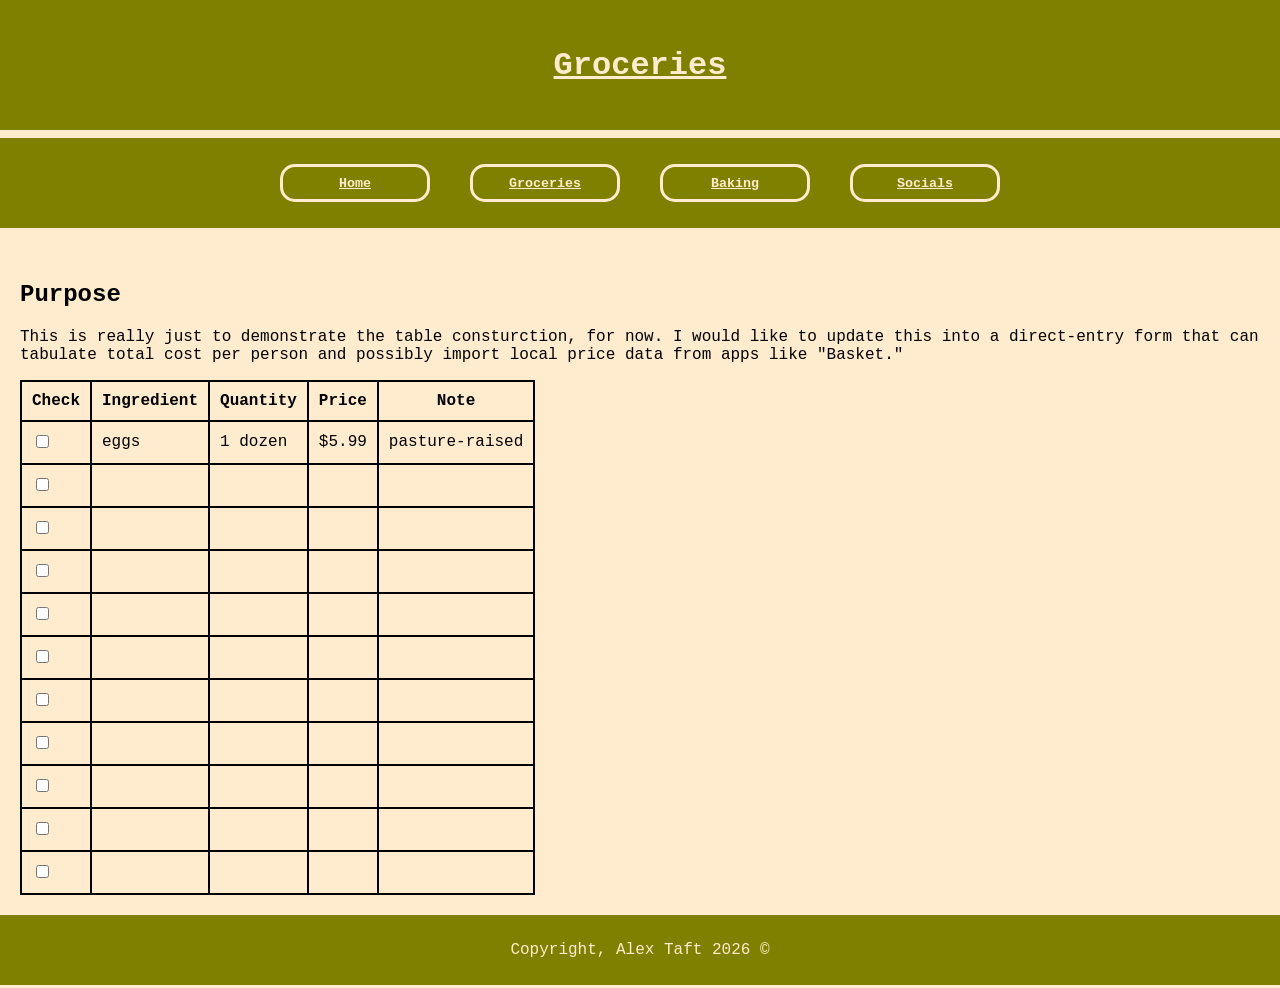
<file: grocery.html>
<!DOCTYPE html>

<html lang="en-US">

<head>
  <meta charset="utf-8">
  <meta name="viewport" content="width=device-width">
  <link rel="stylesheet" type="text/css" href="Styles/style1.css">
  <title>Groceries</title>
</head>

<body>

  <header>
    <div class="title">
      <h1>Groceries</h1>
    </div>
    <nav class="navbar">
      <ul class="navlinks">
        <li><a href="index.html"><button class="navbutton">Home</button></a></li>
        <li><a href="grocery.html"><button class="navbutton">Groceries</button></a></li>
        <li><a href="baking.html"><button class="navbutton">Baking</button></a></li>
        <li><a href="socials.html"><button class="navbutton">Socials</button></a></li>
      </ul>
    </nav>
  </header>

  <main>
    <br>

    <h2>Purpose</h2>

    <p>
      This is really just to demonstrate the table consturction, for now. I would like to update this into a direct-entry form that can tabulate total cost per person and possibly import local price data from apps like "Basket."
    </p>

    <table class="table">
      <tr>
        <th>Check</th>
        <th>Ingredient</th>
        <th>Quantity</th>
        <th>Price</th>
        <th>Note</th>
      </tr>
      <tr>
        <td><input type="checkbox"></td>
        <td>eggs</td>
        <td>1 dozen</td>
        <td>$5.99</td>
        <td>pasture-raised</td>
      </tr>
      <tr>
        <td><input type="checkbox"></td>
        <td></td>
        <td></td>
        <td></td>
        <td></td>
      </tr>
      <tr>
        <td><input type="checkbox"></td>
        <td></td>
        <td></td>
        <td></td>
        <td></td>
      </tr>
      <tr>
        <td><input type="checkbox"></td>
        <td></td>
        <td></td>
        <td></td>
        <td></td>
      </tr>
      <tr>
        <td><input type="checkbox"></td>
        <td></td>
        <td></td>
        <td></td>
        <td></td>
      </tr>
      <tr>
        <td><input type="checkbox"></td>
        <td></td>
        <td></td>
        <td></td>
        <td></td>
      </tr>
      <tr>
        <td><input type="checkbox"></td>
        <td></td>
        <td></td>
        <td></td>
        <td></td>
      </tr>
      <tr>
        <td><input type="checkbox"></td>
        <td></td>
        <td></td>
        <td></td>
        <td></td>
      </tr>
      <tr>
        <td><input type="checkbox"></td>
        <td></td>
        <td></td>
        <td></td>
        <td></td>
      </tr>
      <tr>
        <td><input type="checkbox"></td>
        <td></td>
        <td></td>
        <td></td>
        <td></td>
      </tr>
      <tr>
        <td><input type="checkbox"></td>
        <td></td>
        <td></td>
        <td></td>
        <td></td>
      </tr>

    </table>





  </main>

  <footer>
    <p>Copyright, Alex Taft 2026 &copy;</p>
  </footer>

</body>

</html>
</file>
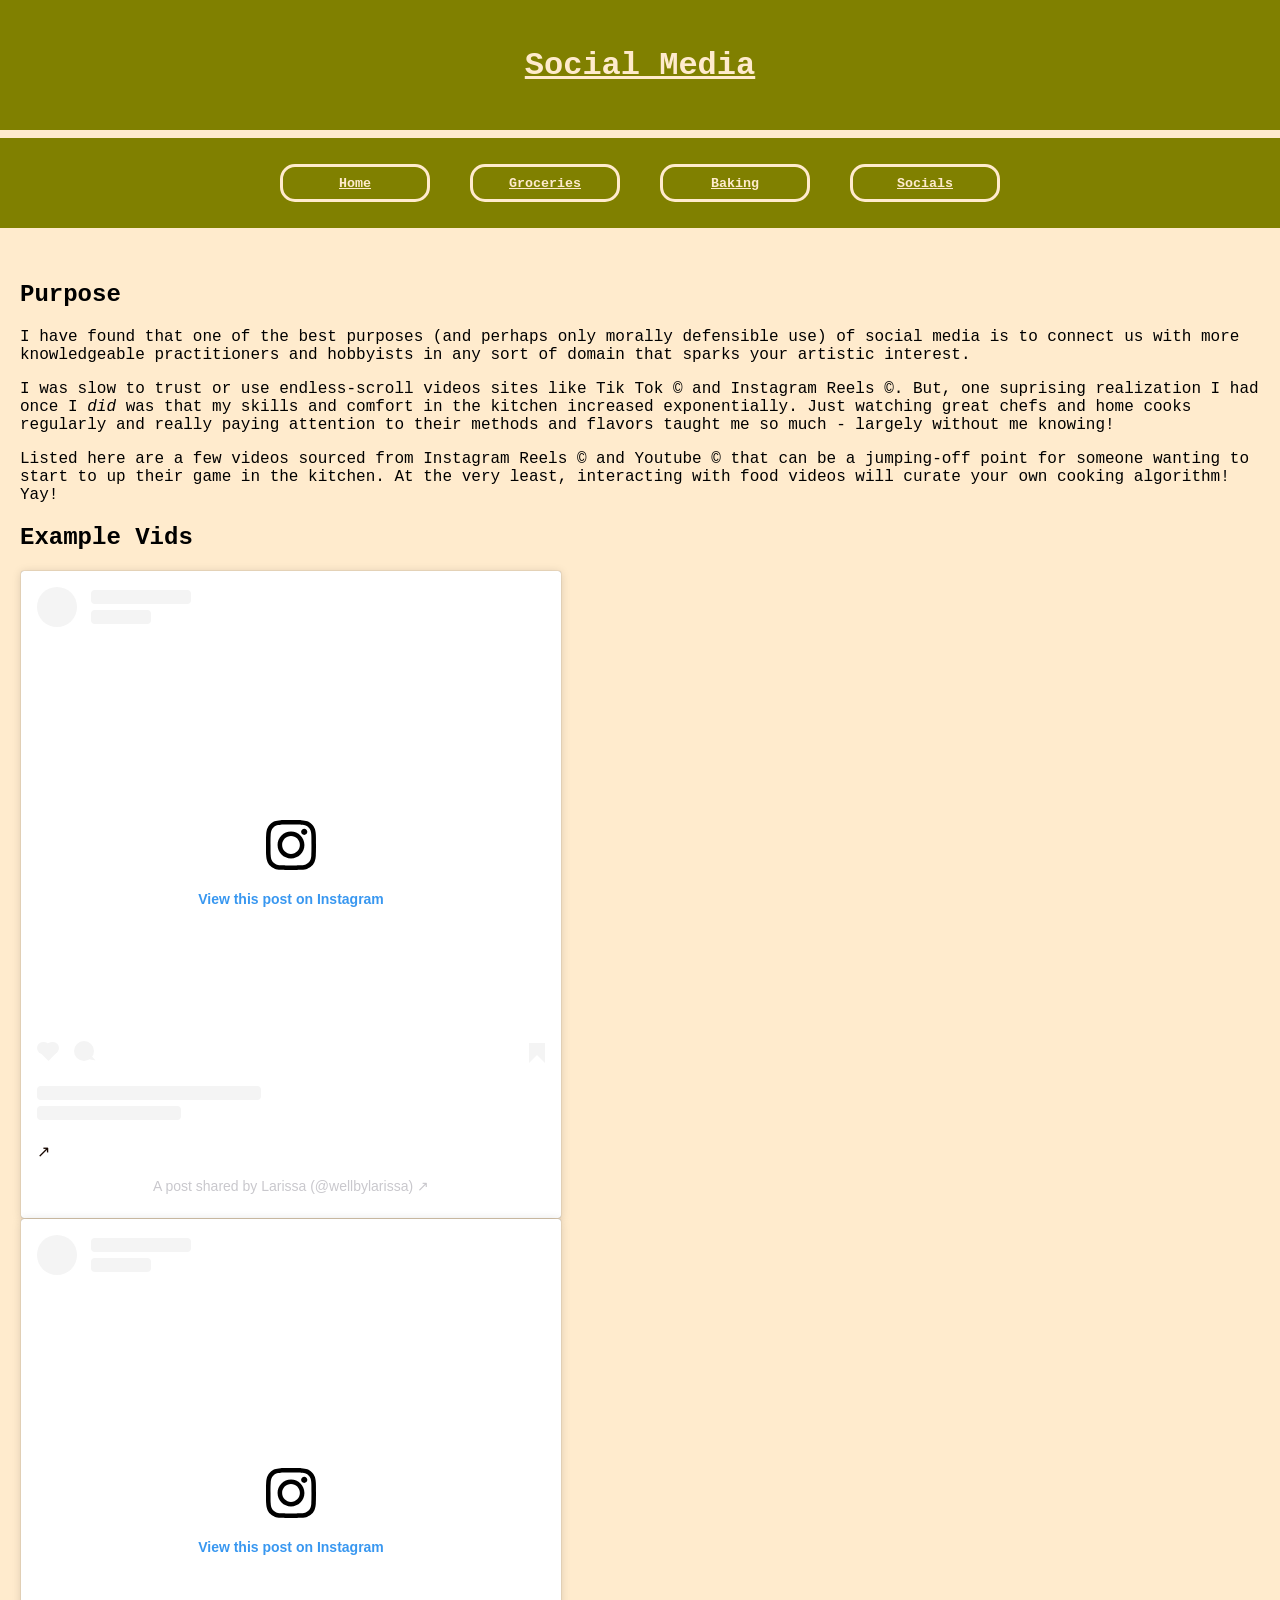
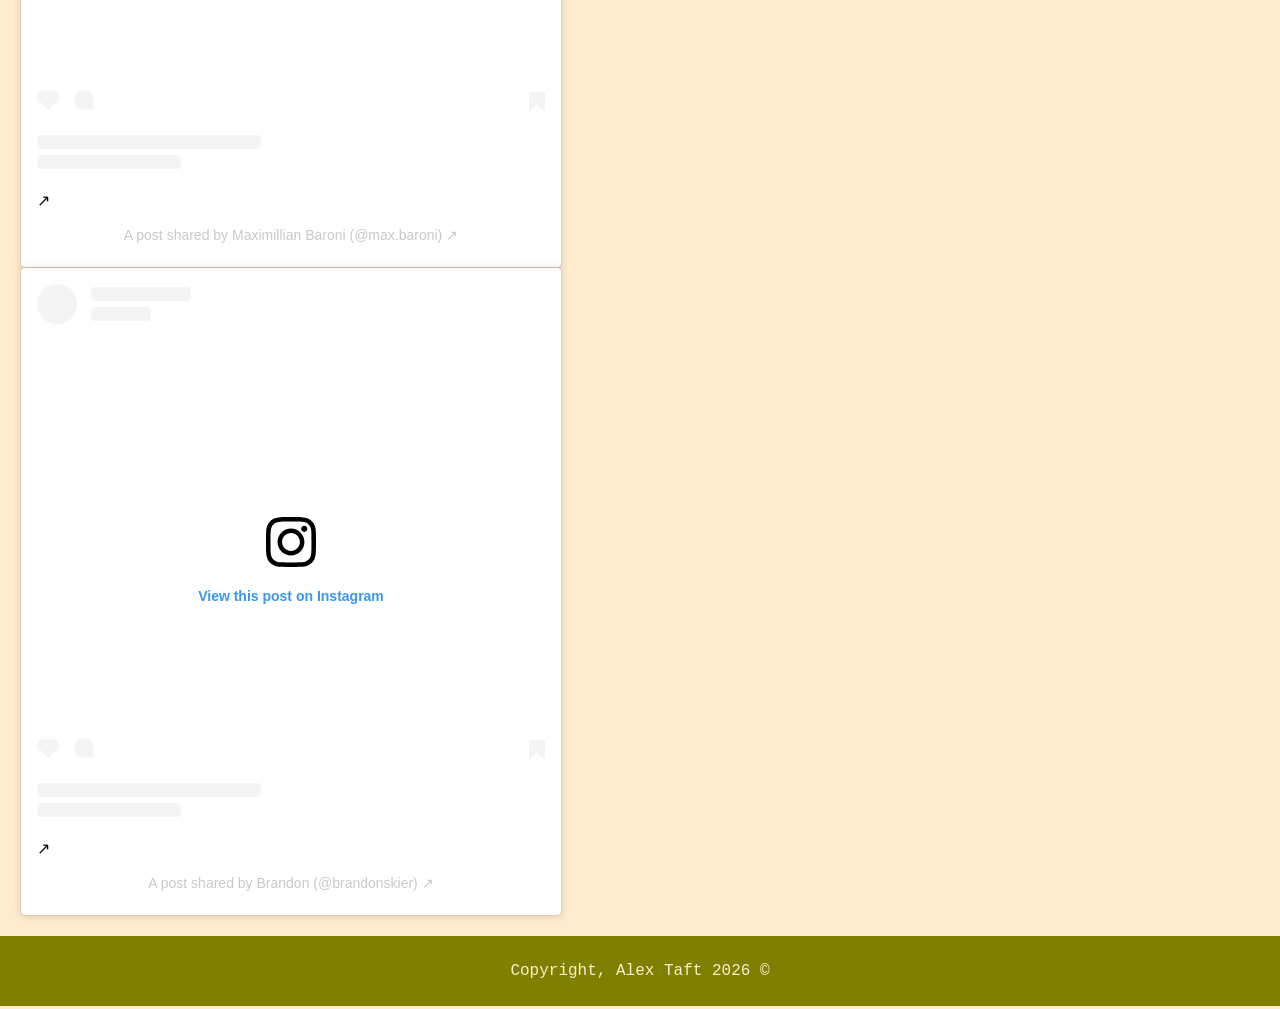
<file: socials.html>
<!DOCTYPE html>

<html lang="en-US">

<head>
  <meta charset="utf-8">
  <meta name="viewport" content="width=device-width">
  <link rel="stylesheet" type="text/css" href="Styles/style1.css">
  <title>Socials</title>
</head>

<body>

 <header>
    <div class="title">
        <h1>Social Media</h1>
    </div>
    <nav class="navbar">
      <ul class="navlinks">
        <li><a href="index.html"><button class="navbutton">Home</button></a></li>
        <li><a href="grocery.html"><button class="navbutton">Groceries</button></a></li>
        <li><a href="baking.html"><button class="navbutton">Baking</button></a></li>
        <li><a href="socials.html"><button class="navbutton">Socials</button></a></li>
      </ul>
    </nav>
 </header>

 <main>
    <br>

    <h2>Purpose</h2>
   
    <p>
        I have found that one of the best purposes (and perhaps only morally defensible use) of social media is to connect us with more knowledgeable practitioners and hobbyists in any sort of domain that sparks your artistic interest.
    </p>

    <p>
        I was slow to trust or use endless-scroll videos sites like Tik Tok &copy; and Instagram Reels &copy;. But, one suprising realization I had once I <em>did</em> was that my skills and comfort in the kitchen increased exponentially. Just watching great chefs and home cooks regularly and really paying attention to their methods and flavors taught me so much - largely without me knowing! 
    </p>
    
    <p>
        Listed here are a few videos sourced from Instagram Reels &copy; and Youtube &copy; that can be a jumping-off point for someone wanting to start to up their game in the kitchen. At the very least, interacting with food videos will curate your own cooking algorithm! Yay!
    </p>

    <h2>Example Vids</h2>

    <blockquote class="instagram-media" data-instgrm-permalink="https://www.instagram.com/reel/DR9-wvNjRua/?utm_source=ig_embed&amp;utm_campaign=loading" data-instgrm-version="14" style=" background:#FFF; border:0; border-radius:3px; box-shadow:0 0 1px 0 rgba(0,0,0,0.5),0 1px 10px 0 rgba(0,0,0,0.15); margin: 1px; max-width:540px; min-width:326px; padding:0; width:99.375%; width:-webkit-calc(100% - 2px); width:calc(100% - 2px);"><div style="padding:16px;"> <a href="https://www.instagram.com/reel/DR9-wvNjRua/?utm_source=ig_embed&amp;utm_campaign=loading" style=" background:#FFFFFF; line-height:0; padding:0 0; text-align:center; text-decoration:none; width:100%;" target="_blank"> <div style=" display: flex; flex-direction: row; align-items: center;"> <div style="background-color: #F4F4F4; border-radius: 50%; flex-grow: 0; height: 40px; margin-right: 14px; width: 40px;"></div> <div style="display: flex; flex-direction: column; flex-grow: 1; justify-content: center;"> <div style=" background-color: #F4F4F4; border-radius: 4px; flex-grow: 0; height: 14px; margin-bottom: 6px; width: 100px;"></div> <div style=" background-color: #F4F4F4; border-radius: 4px; flex-grow: 0; height: 14px; width: 60px;"></div></div></div><div style="padding: 19% 0;"></div> <div style="display:block; height:50px; margin:0 auto 12px; width:50px;"><svg width="50px" height="50px" viewBox="0 0 60 60" version="1.1" xmlns="https://www.w3.org/2000/svg" xmlns:xlink="https://www.w3.org/1999/xlink"><g stroke="none" stroke-width="1" fill="none" fill-rule="evenodd"><g transform="translate(-511.000000, -20.000000)" fill="#000000"><g><path d="M556.869,30.41 C554.814,30.41 553.148,32.076 553.148,34.131 C553.148,36.186 554.814,37.852 556.869,37.852 C558.924,37.852 560.59,36.186 560.59,34.131 C560.59,32.076 558.924,30.41 556.869,30.41 M541,60.657 C535.114,60.657 530.342,55.887 530.342,50 C530.342,44.114 535.114,39.342 541,39.342 C546.887,39.342 551.658,44.114 551.658,50 C551.658,55.887 546.887,60.657 541,60.657 M541,33.886 C532.1,33.886 524.886,41.1 524.886,50 C524.886,58.899 532.1,66.113 541,66.113 C549.9,66.113 557.115,58.899 557.115,50 C557.115,41.1 549.9,33.886 541,33.886 M565.378,62.101 C565.244,65.022 564.756,66.606 564.346,67.663 C563.803,69.06 563.154,70.057 562.106,71.106 C561.058,72.155 560.06,72.803 558.662,73.347 C557.607,73.757 556.021,74.244 553.102,74.378 C549.944,74.521 548.997,74.552 541,74.552 C533.003,74.552 532.056,74.521 528.898,74.378 C525.979,74.244 524.393,73.757 523.338,73.347 C521.94,72.803 520.942,72.155 519.894,71.106 C518.846,70.057 518.197,69.06 517.654,67.663 C517.244,66.606 516.755,65.022 516.623,62.101 C516.479,58.943 516.448,57.996 516.448,50 C516.448,42.003 516.479,41.056 516.623,37.899 C516.755,34.978 517.244,33.391 517.654,32.338 C518.197,30.938 518.846,29.942 519.894,28.894 C520.942,27.846 521.94,27.196 523.338,26.654 C524.393,26.244 525.979,25.756 528.898,25.623 C532.057,25.479 533.004,25.448 541,25.448 C548.997,25.448 549.943,25.479 553.102,25.623 C556.021,25.756 557.607,26.244 558.662,26.654 C560.06,27.196 561.058,27.846 562.106,28.894 C563.154,29.942 563.803,30.938 564.346,32.338 C564.756,33.391 565.244,34.978 565.378,37.899 C565.522,41.056 565.552,42.003 565.552,50 C565.552,57.996 565.522,58.943 565.378,62.101 M570.82,37.631 C570.674,34.438 570.167,32.258 569.425,30.349 C568.659,28.377 567.633,26.702 565.965,25.035 C564.297,23.368 562.623,22.342 560.652,21.575 C558.743,20.834 556.562,20.326 553.369,20.18 C550.169,20.033 549.148,20 541,20 C532.853,20 531.831,20.033 528.631,20.18 C525.438,20.326 523.257,20.834 521.349,21.575 C519.376,22.342 517.703,23.368 516.035,25.035 C514.368,26.702 513.342,28.377 512.574,30.349 C511.834,32.258 511.326,34.438 511.181,37.631 C511.035,40.831 511,41.851 511,50 C511,58.147 511.035,59.17 511.181,62.369 C511.326,65.562 511.834,67.743 512.574,69.651 C513.342,71.625 514.368,73.296 516.035,74.965 C517.703,76.634 519.376,77.658 521.349,78.425 C523.257,79.167 525.438,79.673 528.631,79.82 C531.831,79.965 532.853,80.001 541,80.001 C549.148,80.001 550.169,79.965 553.369,79.82 C556.562,79.673 558.743,79.167 560.652,78.425 C562.623,77.658 564.297,76.634 565.965,74.965 C567.633,73.296 568.659,71.625 569.425,69.651 C570.167,67.743 570.674,65.562 570.82,62.369 C570.966,59.17 571,58.147 571,50 C571,41.851 570.966,40.831 570.82,37.631"></path></g></g></g></svg></div><div style="padding-top: 8px;"> <div style=" color:#3897f0; font-family:Arial,sans-serif; font-size:14px; font-style:normal; font-weight:550; line-height:18px;">View this post on Instagram</div></div><div style="padding: 12.5% 0;"></div> <div style="display: flex; flex-direction: row; margin-bottom: 14px; align-items: center;"><div> <div style="background-color: #F4F4F4; border-radius: 50%; height: 12.5px; width: 12.5px; transform: translateX(0px) translateY(7px);"></div> <div style="background-color: #F4F4F4; height: 12.5px; transform: rotate(-45deg) translateX(3px) translateY(1px); width: 12.5px; flex-grow: 0; margin-right: 14px; margin-left: 2px;"></div> <div style="background-color: #F4F4F4; border-radius: 50%; height: 12.5px; width: 12.5px; transform: translateX(9px) translateY(-18px);"></div></div><div style="margin-left: 8px;"> <div style=" background-color: #F4F4F4; border-radius: 50%; flex-grow: 0; height: 20px; width: 20px;"></div> <div style=" width: 0; height: 0; border-top: 2px solid transparent; border-left: 6px solid #f4f4f4; border-bottom: 2px solid transparent; transform: translateX(16px) translateY(-4px) rotate(30deg)"></div></div><div style="margin-left: auto;"> <div style=" width: 0px; border-top: 8px solid #F4F4F4; border-right: 8px solid transparent; transform: translateY(16px);"></div> <div style=" background-color: #F4F4F4; flex-grow: 0; height: 12px; width: 16px; transform: translateY(-4px);"></div> <div style=" width: 0; height: 0; border-top: 8px solid #F4F4F4; border-left: 8px solid transparent; transform: translateY(-4px) translateX(8px);"></div></div></div> <div style="display: flex; flex-direction: column; flex-grow: 1; justify-content: center; margin-bottom: 24px;"> <div style=" background-color: #F4F4F4; border-radius: 4px; flex-grow: 0; height: 14px; margin-bottom: 6px; width: 224px;"></div> <div style=" background-color: #F4F4F4; border-radius: 4px; flex-grow: 0; height: 14px; width: 144px;"></div></div></a><p style=" color:#c9c8cd; font-family:Arial,sans-serif; font-size:14px; line-height:17px; margin-bottom:0; margin-top:8px; overflow:hidden; padding:8px 0 7px; text-align:center; text-overflow:ellipsis; white-space:nowrap;"><a href="https://www.instagram.com/reel/DR9-wvNjRua/?utm_source=ig_embed&amp;utm_campaign=loading" style=" color:#c9c8cd; font-family:Arial,sans-serif; font-size:14px; font-style:normal; font-weight:normal; line-height:17px; text-decoration:none;" target="_blank">A post shared by Larissa (@wellbylarissa)</a></p></div></blockquote>
    <script async src="//www.instagram.com/embed.js"></script>

    <blockquote class="instagram-media" data-instgrm-permalink="https://www.instagram.com/reel/DQPTUTKEbfO/?utm_source=ig_embed&amp;utm_campaign=loading" data-instgrm-version="14" style=" background:#FFF; border:0; border-radius:3px; box-shadow:0 0 1px 0 rgba(0,0,0,0.5),0 1px 10px 0 rgba(0,0,0,0.15); margin: 1px; max-width:540px; min-width:326px; padding:0; width:99.375%; width:-webkit-calc(100% - 2px); width:calc(100% - 2px);"><div style="padding:16px;"> <a href="https://www.instagram.com/reel/DQPTUTKEbfO/?utm_source=ig_embed&amp;utm_campaign=loading" style=" background:#FFFFFF; line-height:0; padding:0 0; text-align:center; text-decoration:none; width:100%;" target="_blank"> <div style=" display: flex; flex-direction: row; align-items: center;"> <div style="background-color: #F4F4F4; border-radius: 50%; flex-grow: 0; height: 40px; margin-right: 14px; width: 40px;"></div> <div style="display: flex; flex-direction: column; flex-grow: 1; justify-content: center;"> <div style=" background-color: #F4F4F4; border-radius: 4px; flex-grow: 0; height: 14px; margin-bottom: 6px; width: 100px;"></div> <div style=" background-color: #F4F4F4; border-radius: 4px; flex-grow: 0; height: 14px; width: 60px;"></div></div></div><div style="padding: 19% 0;"></div> <div style="display:block; height:50px; margin:0 auto 12px; width:50px;"><svg width="50px" height="50px" viewBox="0 0 60 60" version="1.1" xmlns="https://www.w3.org/2000/svg" xmlns:xlink="https://www.w3.org/1999/xlink"><g stroke="none" stroke-width="1" fill="none" fill-rule="evenodd"><g transform="translate(-511.000000, -20.000000)" fill="#000000"><g><path d="M556.869,30.41 C554.814,30.41 553.148,32.076 553.148,34.131 C553.148,36.186 554.814,37.852 556.869,37.852 C558.924,37.852 560.59,36.186 560.59,34.131 C560.59,32.076 558.924,30.41 556.869,30.41 M541,60.657 C535.114,60.657 530.342,55.887 530.342,50 C530.342,44.114 535.114,39.342 541,39.342 C546.887,39.342 551.658,44.114 551.658,50 C551.658,55.887 546.887,60.657 541,60.657 M541,33.886 C532.1,33.886 524.886,41.1 524.886,50 C524.886,58.899 532.1,66.113 541,66.113 C549.9,66.113 557.115,58.899 557.115,50 C557.115,41.1 549.9,33.886 541,33.886 M565.378,62.101 C565.244,65.022 564.756,66.606 564.346,67.663 C563.803,69.06 563.154,70.057 562.106,71.106 C561.058,72.155 560.06,72.803 558.662,73.347 C557.607,73.757 556.021,74.244 553.102,74.378 C549.944,74.521 548.997,74.552 541,74.552 C533.003,74.552 532.056,74.521 528.898,74.378 C525.979,74.244 524.393,73.757 523.338,73.347 C521.94,72.803 520.942,72.155 519.894,71.106 C518.846,70.057 518.197,69.06 517.654,67.663 C517.244,66.606 516.755,65.022 516.623,62.101 C516.479,58.943 516.448,57.996 516.448,50 C516.448,42.003 516.479,41.056 516.623,37.899 C516.755,34.978 517.244,33.391 517.654,32.338 C518.197,30.938 518.846,29.942 519.894,28.894 C520.942,27.846 521.94,27.196 523.338,26.654 C524.393,26.244 525.979,25.756 528.898,25.623 C532.057,25.479 533.004,25.448 541,25.448 C548.997,25.448 549.943,25.479 553.102,25.623 C556.021,25.756 557.607,26.244 558.662,26.654 C560.06,27.196 561.058,27.846 562.106,28.894 C563.154,29.942 563.803,30.938 564.346,32.338 C564.756,33.391 565.244,34.978 565.378,37.899 C565.522,41.056 565.552,42.003 565.552,50 C565.552,57.996 565.522,58.943 565.378,62.101 M570.82,37.631 C570.674,34.438 570.167,32.258 569.425,30.349 C568.659,28.377 567.633,26.702 565.965,25.035 C564.297,23.368 562.623,22.342 560.652,21.575 C558.743,20.834 556.562,20.326 553.369,20.18 C550.169,20.033 549.148,20 541,20 C532.853,20 531.831,20.033 528.631,20.18 C525.438,20.326 523.257,20.834 521.349,21.575 C519.376,22.342 517.703,23.368 516.035,25.035 C514.368,26.702 513.342,28.377 512.574,30.349 C511.834,32.258 511.326,34.438 511.181,37.631 C511.035,40.831 511,41.851 511,50 C511,58.147 511.035,59.17 511.181,62.369 C511.326,65.562 511.834,67.743 512.574,69.651 C513.342,71.625 514.368,73.296 516.035,74.965 C517.703,76.634 519.376,77.658 521.349,78.425 C523.257,79.167 525.438,79.673 528.631,79.82 C531.831,79.965 532.853,80.001 541,80.001 C549.148,80.001 550.169,79.965 553.369,79.82 C556.562,79.673 558.743,79.167 560.652,78.425 C562.623,77.658 564.297,76.634 565.965,74.965 C567.633,73.296 568.659,71.625 569.425,69.651 C570.167,67.743 570.674,65.562 570.82,62.369 C570.966,59.17 571,58.147 571,50 C571,41.851 570.966,40.831 570.82,37.631"></path></g></g></g></svg></div><div style="padding-top: 8px;"> <div style=" color:#3897f0; font-family:Arial,sans-serif; font-size:14px; font-style:normal; font-weight:550; line-height:18px;">View this post on Instagram</div></div><div style="padding: 12.5% 0;"></div> <div style="display: flex; flex-direction: row; margin-bottom: 14px; align-items: center;"><div> <div style="background-color: #F4F4F4; border-radius: 50%; height: 12.5px; width: 12.5px; transform: translateX(0px) translateY(7px);"></div> <div style="background-color: #F4F4F4; height: 12.5px; transform: rotate(-45deg) translateX(3px) translateY(1px); width: 12.5px; flex-grow: 0; margin-right: 14px; margin-left: 2px;"></div> <div style="background-color: #F4F4F4; border-radius: 50%; height: 12.5px; width: 12.5px; transform: translateX(9px) translateY(-18px);"></div></div><div style="margin-left: 8px;"> <div style=" background-color: #F4F4F4; border-radius: 50%; flex-grow: 0; height: 20px; width: 20px;"></div> <div style=" width: 0; height: 0; border-top: 2px solid transparent; border-left: 6px solid #f4f4f4; border-bottom: 2px solid transparent; transform: translateX(16px) translateY(-4px) rotate(30deg)"></div></div><div style="margin-left: auto;"> <div style=" width: 0px; border-top: 8px solid #F4F4F4; border-right: 8px solid transparent; transform: translateY(16px);"></div> <div style=" background-color: #F4F4F4; flex-grow: 0; height: 12px; width: 16px; transform: translateY(-4px);"></div> <div style=" width: 0; height: 0; border-top: 8px solid #F4F4F4; border-left: 8px solid transparent; transform: translateY(-4px) translateX(8px);"></div></div></div> <div style="display: flex; flex-direction: column; flex-grow: 1; justify-content: center; margin-bottom: 24px;"> <div style=" background-color: #F4F4F4; border-radius: 4px; flex-grow: 0; height: 14px; margin-bottom: 6px; width: 224px;"></div> <div style=" background-color: #F4F4F4; border-radius: 4px; flex-grow: 0; height: 14px; width: 144px;"></div></div></a><p style=" color:#c9c8cd; font-family:Arial,sans-serif; font-size:14px; line-height:17px; margin-bottom:0; margin-top:8px; overflow:hidden; padding:8px 0 7px; text-align:center; text-overflow:ellipsis; white-space:nowrap;"><a href="https://www.instagram.com/reel/DQPTUTKEbfO/?utm_source=ig_embed&amp;utm_campaign=loading" style=" color:#c9c8cd; font-family:Arial,sans-serif; font-size:14px; font-style:normal; font-weight:normal; line-height:17px; text-decoration:none;" target="_blank">A post shared by Maximillian Baroni (@max.baroni)</a></p></div></blockquote>
    <script async src="//www.instagram.com/embed.js"></script>

    <blockquote class="instagram-media" data-instgrm-permalink="https://www.instagram.com/reel/DHCJewOyXvw/?utm_source=ig_embed&amp;utm_campaign=loading" data-instgrm-version="14" style=" background:#FFF; border:0; border-radius:3px; box-shadow:0 0 1px 0 rgba(0,0,0,0.5),0 1px 10px 0 rgba(0,0,0,0.15); margin: 1px; max-width:540px; min-width:326px; padding:0; width:99.375%; width:-webkit-calc(100% - 2px); width:calc(100% - 2px);"><div style="padding:16px;"> <a href="https://www.instagram.com/reel/DHCJewOyXvw/?utm_source=ig_embed&amp;utm_campaign=loading" style=" background:#FFFFFF; line-height:0; padding:0 0; text-align:center; text-decoration:none; width:100%;" target="_blank"> <div style=" display: flex; flex-direction: row; align-items: center;"> <div style="background-color: #F4F4F4; border-radius: 50%; flex-grow: 0; height: 40px; margin-right: 14px; width: 40px;"></div> <div style="display: flex; flex-direction: column; flex-grow: 1; justify-content: center;"> <div style=" background-color: #F4F4F4; border-radius: 4px; flex-grow: 0; height: 14px; margin-bottom: 6px; width: 100px;"></div> <div style=" background-color: #F4F4F4; border-radius: 4px; flex-grow: 0; height: 14px; width: 60px;"></div></div></div><div style="padding: 19% 0;"></div> <div style="display:block; height:50px; margin:0 auto 12px; width:50px;"><svg width="50px" height="50px" viewBox="0 0 60 60" version="1.1" xmlns="https://www.w3.org/2000/svg" xmlns:xlink="https://www.w3.org/1999/xlink"><g stroke="none" stroke-width="1" fill="none" fill-rule="evenodd"><g transform="translate(-511.000000, -20.000000)" fill="#000000"><g><path d="M556.869,30.41 C554.814,30.41 553.148,32.076 553.148,34.131 C553.148,36.186 554.814,37.852 556.869,37.852 C558.924,37.852 560.59,36.186 560.59,34.131 C560.59,32.076 558.924,30.41 556.869,30.41 M541,60.657 C535.114,60.657 530.342,55.887 530.342,50 C530.342,44.114 535.114,39.342 541,39.342 C546.887,39.342 551.658,44.114 551.658,50 C551.658,55.887 546.887,60.657 541,60.657 M541,33.886 C532.1,33.886 524.886,41.1 524.886,50 C524.886,58.899 532.1,66.113 541,66.113 C549.9,66.113 557.115,58.899 557.115,50 C557.115,41.1 549.9,33.886 541,33.886 M565.378,62.101 C565.244,65.022 564.756,66.606 564.346,67.663 C563.803,69.06 563.154,70.057 562.106,71.106 C561.058,72.155 560.06,72.803 558.662,73.347 C557.607,73.757 556.021,74.244 553.102,74.378 C549.944,74.521 548.997,74.552 541,74.552 C533.003,74.552 532.056,74.521 528.898,74.378 C525.979,74.244 524.393,73.757 523.338,73.347 C521.94,72.803 520.942,72.155 519.894,71.106 C518.846,70.057 518.197,69.06 517.654,67.663 C517.244,66.606 516.755,65.022 516.623,62.101 C516.479,58.943 516.448,57.996 516.448,50 C516.448,42.003 516.479,41.056 516.623,37.899 C516.755,34.978 517.244,33.391 517.654,32.338 C518.197,30.938 518.846,29.942 519.894,28.894 C520.942,27.846 521.94,27.196 523.338,26.654 C524.393,26.244 525.979,25.756 528.898,25.623 C532.057,25.479 533.004,25.448 541,25.448 C548.997,25.448 549.943,25.479 553.102,25.623 C556.021,25.756 557.607,26.244 558.662,26.654 C560.06,27.196 561.058,27.846 562.106,28.894 C563.154,29.942 563.803,30.938 564.346,32.338 C564.756,33.391 565.244,34.978 565.378,37.899 C565.522,41.056 565.552,42.003 565.552,50 C565.552,57.996 565.522,58.943 565.378,62.101 M570.82,37.631 C570.674,34.438 570.167,32.258 569.425,30.349 C568.659,28.377 567.633,26.702 565.965,25.035 C564.297,23.368 562.623,22.342 560.652,21.575 C558.743,20.834 556.562,20.326 553.369,20.18 C550.169,20.033 549.148,20 541,20 C532.853,20 531.831,20.033 528.631,20.18 C525.438,20.326 523.257,20.834 521.349,21.575 C519.376,22.342 517.703,23.368 516.035,25.035 C514.368,26.702 513.342,28.377 512.574,30.349 C511.834,32.258 511.326,34.438 511.181,37.631 C511.035,40.831 511,41.851 511,50 C511,58.147 511.035,59.17 511.181,62.369 C511.326,65.562 511.834,67.743 512.574,69.651 C513.342,71.625 514.368,73.296 516.035,74.965 C517.703,76.634 519.376,77.658 521.349,78.425 C523.257,79.167 525.438,79.673 528.631,79.82 C531.831,79.965 532.853,80.001 541,80.001 C549.148,80.001 550.169,79.965 553.369,79.82 C556.562,79.673 558.743,79.167 560.652,78.425 C562.623,77.658 564.297,76.634 565.965,74.965 C567.633,73.296 568.659,71.625 569.425,69.651 C570.167,67.743 570.674,65.562 570.82,62.369 C570.966,59.17 571,58.147 571,50 C571,41.851 570.966,40.831 570.82,37.631"></path></g></g></g></svg></div><div style="padding-top: 8px;"> <div style=" color:#3897f0; font-family:Arial,sans-serif; font-size:14px; font-style:normal; font-weight:550; line-height:18px;">View this post on Instagram</div></div><div style="padding: 12.5% 0;"></div> <div style="display: flex; flex-direction: row; margin-bottom: 14px; align-items: center;"><div> <div style="background-color: #F4F4F4; border-radius: 50%; height: 12.5px; width: 12.5px; transform: translateX(0px) translateY(7px);"></div> <div style="background-color: #F4F4F4; height: 12.5px; transform: rotate(-45deg) translateX(3px) translateY(1px); width: 12.5px; flex-grow: 0; margin-right: 14px; margin-left: 2px;"></div> <div style="background-color: #F4F4F4; border-radius: 50%; height: 12.5px; width: 12.5px; transform: translateX(9px) translateY(-18px);"></div></div><div style="margin-left: 8px;"> <div style=" background-color: #F4F4F4; border-radius: 50%; flex-grow: 0; height: 20px; width: 20px;"></div> <div style=" width: 0; height: 0; border-top: 2px solid transparent; border-left: 6px solid #f4f4f4; border-bottom: 2px solid transparent; transform: translateX(16px) translateY(-4px) rotate(30deg)"></div></div><div style="margin-left: auto;"> <div style=" width: 0px; border-top: 8px solid #F4F4F4; border-right: 8px solid transparent; transform: translateY(16px);"></div> <div style=" background-color: #F4F4F4; flex-grow: 0; height: 12px; width: 16px; transform: translateY(-4px);"></div> <div style=" width: 0; height: 0; border-top: 8px solid #F4F4F4; border-left: 8px solid transparent; transform: translateY(-4px) translateX(8px);"></div></div></div> <div style="display: flex; flex-direction: column; flex-grow: 1; justify-content: center; margin-bottom: 24px;"> <div style=" background-color: #F4F4F4; border-radius: 4px; flex-grow: 0; height: 14px; margin-bottom: 6px; width: 224px;"></div> <div style=" background-color: #F4F4F4; border-radius: 4px; flex-grow: 0; height: 14px; width: 144px;"></div></div></a><p style=" color:#c9c8cd; font-family:Arial,sans-serif; font-size:14px; line-height:17px; margin-bottom:0; margin-top:8px; overflow:hidden; padding:8px 0 7px; text-align:center; text-overflow:ellipsis; white-space:nowrap;"><a href="https://www.instagram.com/reel/DHCJewOyXvw/?utm_source=ig_embed&amp;utm_campaign=loading" style=" color:#c9c8cd; font-family:Arial,sans-serif; font-size:14px; font-style:normal; font-weight:normal; line-height:17px; text-decoration:none;" target="_blank">A post shared by Brandon (@brandonskier)</a></p></div></blockquote>
    <script async src="//www.instagram.com/embed.js"></script>

 </main>

 <footer>
   <p>Copyright, Alex Taft 2026 &copy;</p>
 </footer>

</body>

</html>
</file>
<file: Styles/style1.css>
body {
    background-color: blanchedalmond;
    font-family: 'Courier New', Courier, monospace;
    display: flex;
    flex-direction: column;
    min-height: 100vh;
    margin: 0;
}

h1 {
    text-decoration: underline;
}

h1, h3, h5 {
    text-align: center;
}

h2, h4, h6 {
    text-align: left;
}

header {
    margin: 0;
}

main {
    margin: 20px;
    flex: 1;
}
main a:link, a:visited {
    color:rgb(23, 7, 0);
}
main a:hover, a:active {
    color: cornflowerblue;
}
main a[href^="http"]:not([href*="web-basics-project.com"])::after {
  content: " \2197";
}

img {
    width: 50%;
    height: auto;
    display: block;
}

video {
    object-fit: contain;
    display: block;
    width: 50%;
    height: auto;
}

figcaption {
    font-size: small;
    display: block;
}

footer {
    margin: 0;
    display:flex;
    justify-content: center;
    align-items: center;
    background-color: olive;
    color: blanchedalmond;
    padding-bottom: 10px;
    padding-top: 10px;
    border-bottom: solid 3px;
}

table, th, td {
    border: 2px solid;
    border-collapse: collapse;
}
th, td {
    padding: 10px;
}

.title {
    display:flex;
    justify-content: center;
    align-items: center;
    background-color: olive;
    color: blanchedalmond;
    padding-bottom: 5px;
    padding-top: 5px;
    border-bottom: solid 3px;
    height: 120px;
}

.navbar {
    display: flex;
    color: blanchedalmond;
    background-color: olive;
    font-weight: bold;
    position: relative;
    top: 5px;
    justify-content: center;
    padding: 10px;  
}
.navlinks {
    display: flex;
    list-style: none;
    color: blanchedalmond;
    gap: 40px;
    padding: 0;
}

.navlinks a:link, a:visited {
    color: blanchedalmond;
}
.navlinks a:hover, a:active {
    color: cornflowerblue;
}

.button {
    position: absolute;
    left: 80%;
    font-family: 'Courier New', Courier, monospace;
    font-weight: bold;
    appearance: none;
    background-color: transparent;
    border: solid 3px;
    border-radius: 15px;
    box-sizing: border-box;
    color: blanchedalmond;
    display: flex;
    justify-content: center;
    align-items: center;
    margin: 0;
    height: 10px;
    width: 150px;
    outline: none;
    padding: 16px 24px;
    transition: all 300ms cubic-bezier(.23, 1, 0.32, 1);
    touch-action: manipulation;
    will-change: transform;
}
.navbutton {
    font-family: 'Courier New', Courier, monospace;
    font-weight: bold;
    background-color: transparent;
    border: solid 3px;
    border-radius: 15px;
    box-sizing: border-box;
    color: blanchedalmond;
    display: flex;
    justify-content: center;
    align-items: center;
    margin: 0;
    height: 20px;
    width: 150px;
    outline: none;
    padding: 16px 24px;
    transition: all 300ms cubic-bezier(.23, 1, 0.32, 1);
    touch-action: manipulation;
    will-change: transform;
}
.button:disabled, .navbutton:disabled {
  pointer-events: none;
}
.button:hover, .navbutton:hover {
  color: olive;
  background-color: blanchedalmond;
  box-shadow: rgb(23, 7, 0) 0 8px 15px;
  transform: translateY(-2px);
  border-color: blanchedalmond;
}
.button:active, .navbutton:active {
  box-shadow: none;
  transform: translateY(0);
}

.media-box {
    display: flex;
    align-items: center;
    justify-content: flex-start;
    gap: 20px;
}
</file>
